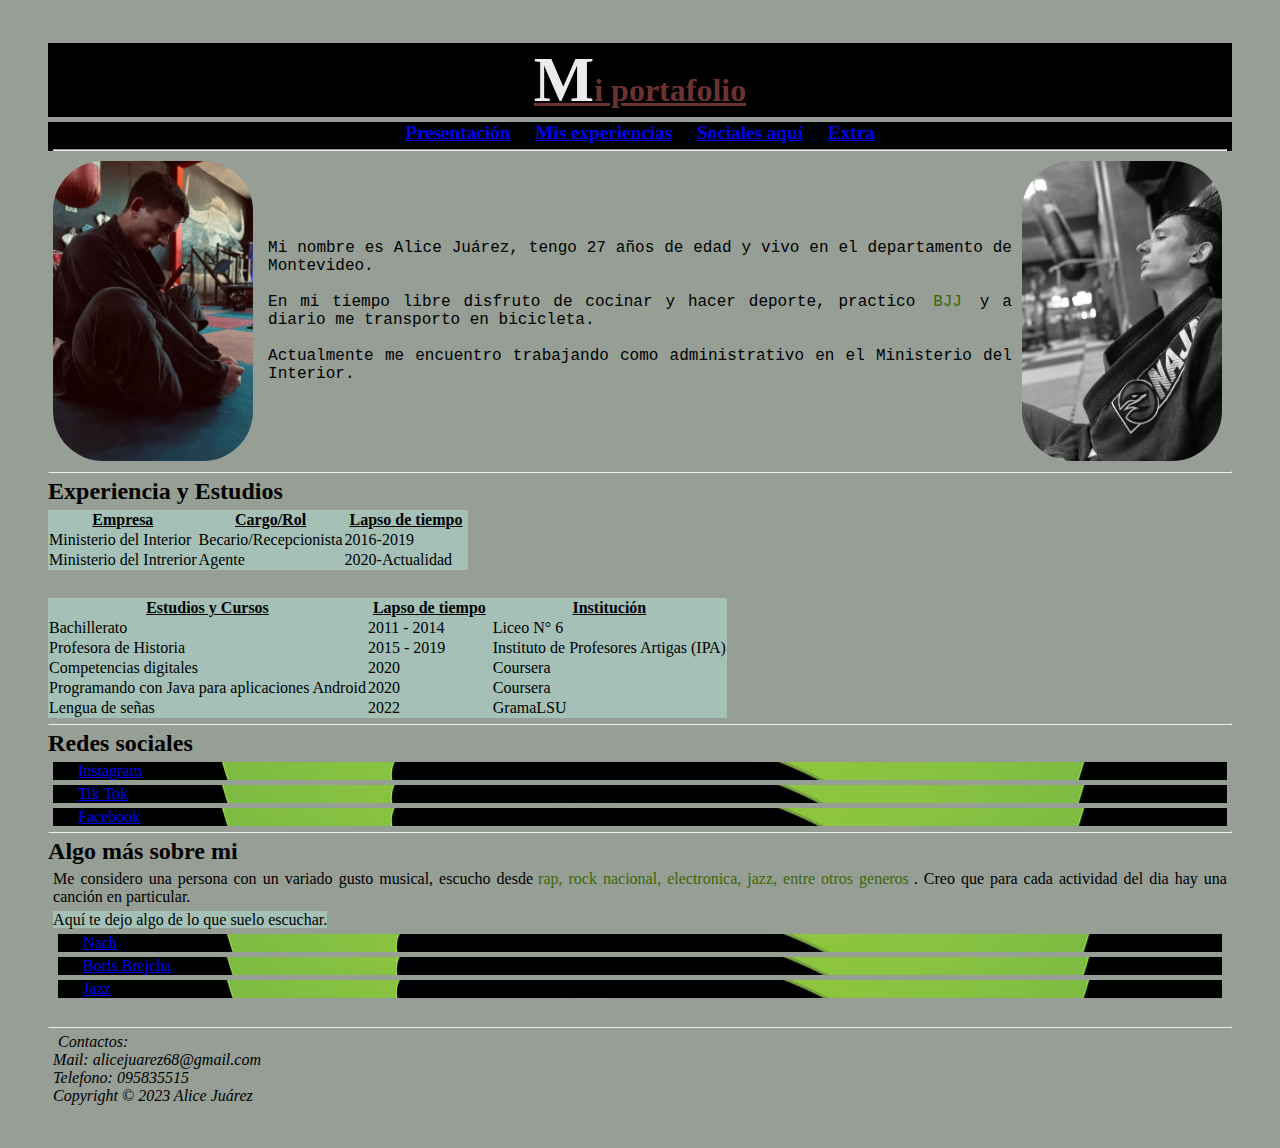
<file: index.html>
<!DOCTYPE html>
<html lang="es">
<head>
    <meta charset="UTF-8">
    <meta name="viewport" content="width=device-width, initial-scale=1.0">
    <title>Bienvenido</title>
    <link href="port.css" rel="stylesheet" type="text/css">
    <link rel="icon" type="image/x-icon" href="fondo.jpeg">

</head>
<body>
    
    <h1><u>Mi portafolio</u></h1>

    <nav>
        <strong> <a href="#al">Presentación</a></strong>
        <strong> <a href="#es">Mis experiencias</a></strong>
        <strong> <a href="#red">Sociales aquí</a></strong>
        <strong> <a href="#con">Extra</a></strong>
        <hr>
        
    </nav>
    
    
        <div class="container">
            
            <img id="al"  src="entrenamiento3.jpeg" alt="Foto de entrenamiento">
            <p id="nuevo">
            Mi nombre es Alice Juárez, tengo 27 años de edad y vivo en el departamento de Montevideo. <br><br>
            En mi tiempo libre disfruto de cocinar y hacer deporte, practico <span title="Brasilian Jiu Jitsu"> BJJ</span> y a diario me transporto en bicicleta.<br><br>
            Actualmente me encuentro trabajando como administrativo en el Ministerio del Interior.</p>
            <img src="entrenamiento2.jpeg" alt="Foto de entrenamiento">

        </div>
       
    
        <hr>
    
    
        <caption><h2 id="es">Experiencia y Estudios</h2></caption>
        <table>
            <tr>
                <th><u>Empresa</u></th>
                <th><u>Cargo/Rol</u></th>
                <th><u>Lapso de tiempo</u></th>
            </tr>
            <tr>
                <td>Ministerio del Interior</td>
                <td>Becario/Recepcionista</td>
                <td>2016-2019</td>
            </tr>
            <tr>
                <td>Ministerio del Intrerior</td>
                <td>Agente</td>
                <td>2020-Actualidad</td>
            </tr>    
        </table>
        <br>
        <table>
            <tr>
                 <th><u>Estudios y Cursos</u></th>
                 <th><u>Lapso de tiempo</u></th>
                 <th><u>Institución</u></th>
                 
           </tr>
            <tr>
                <td>Bachillerato</td>
                <td>2011 - 2014</td>
                <td>Liceo N° 6</td>
            </tr>
            <tr>
                <td>Profesora de Historia</td>
                <td>2015 - 2019</td>
                <td>Instituto de Profesores Artigas (IPA)</td>
            </tr>
            <tr>
                <td>Competencias digitales</td>
                <td>2020</td>
                <td>Coursera</td>
            </tr>
            <tr>
                <td>Programando con Java para aplicaciones Android</td>
                <td>2020</td>
                <td>Coursera</td>
            </tr>
            <tr>
                <td>Lengua de señas</td>
                <td>2022</td>
                <td>GramaLSU</td>
            </tr>
        </table>
        <hr>
        <h2 id="red">Redes sociales</h2>
            <ul class="especifico">
            <li><a href="https://www.instagram.com/alice_juarez1995/ "Target="_blank">Instagram</a></li>
            <li><a href="https://www.tiktok.com/@alicejutru "Target="_blank">Tik Tok</a></li>
            <li><a href="https://www.facebook.com/alking199517/ "Target="_blank">Facebook</a></li>
        </ul>
        <hr>
        <h2 id="con">Algo más sobre mi</h2>
            <div class="normal">
                <p>Me considero una persona con un variado gusto musical, escucho desde<span>rap, rock nacional, electronica, jazz, entre otros generos</span>. Creo que para cada actividad del dia hay una canción en particular.</p>
                <p1>Aquí te dejo algo de lo que suelo escuchar.</p1>
                <ul class="icon" >
                <li><a href="https://open.spotify.com/search/nach" Target="_blank">Nach</a></li>
                <li><a href="https://open.spotify.com/artist/6caPJFLv1wesmM7gwK1ACy" Target="_blank">Boris Brejcha</a></li>
                <li><a href="https://open.spotify.com/genre/0JQ5DAqbMKFAJ5xb0fwo9m" Target="_blank">Jazz</a></li>
                </ul>

                </div>

            
    
    
        </body>
        <br>
        <hr>
        <footer>
            <P><em>Contactos:<br>Mail: alicejuarez68@gmail.com <br> Telefono: 095835515 <br>Copyright © 2023 Alice Juárez</em></P>
        </footer>
    </html>
    
</body>
</html>
</file>
<file: port.css>
*{
    margin: 5px;
}

body{
    background-color: rgba(67, 80, 67, 0.555);
    margin: 3%
}

h1{
    color: rgb(107, 50, 50);
    background-color:#000000;
    font-family: Georgia, 'Times New Roman', Times, serif;
    text-align: center;
       }

.container {

    display: flex;
    align-items: center;
    border: 1px rgb(4, 41, 41);
}
  
img {
    
    margin-right: 10px; 
    border-radius: 50px;
    width: 200px;
    height: 300px;
    object-fit: cover;
}
  
p#nuevo{
    text-align: justify;
    font-family: 'Courier New', Courier, monospace;
       
}

nav{
    background-color: black;
    font-size: larger;
    text-align: center;
    white-space: 0.2em;  
}
span{
    color: rgb(58, 104, 6);
}

.normal{
    text-align: justify;
    
}
p1{
    background-color:rgb(164, 192, 183)
    
}

table {
    background-color: rgb(164, 192, 183);
    border-collapse: collapse;
    padding: 10px;
}
  
.icon {
    list-style: none;
    padding-left: 0;
}
.icon li{
    background-image: url("1200px-Spotify_logo_vertical_black.jpg");
    background-repeat: no-repeat;
    background-position: left center;
    padding-left: 20px;
  }
  
.especifico{
    list-style: none;
    padding-left: 0;
}
.especifico li{
    background-image: url("1200px-Spotify_logo_vertical_black.jpg");
    background-repeat: no-repeat;
    background-position: left center;
    padding-left: 20px;
    
}

strong:active{ 
    background-color: rgb(233, 14, 14);
}

a:visited{
    color: rgb(14, 233, 204);
}
h1::first-letter{
    color: rgb(236, 234, 234);
    font-size: 2em;
}
</file>
